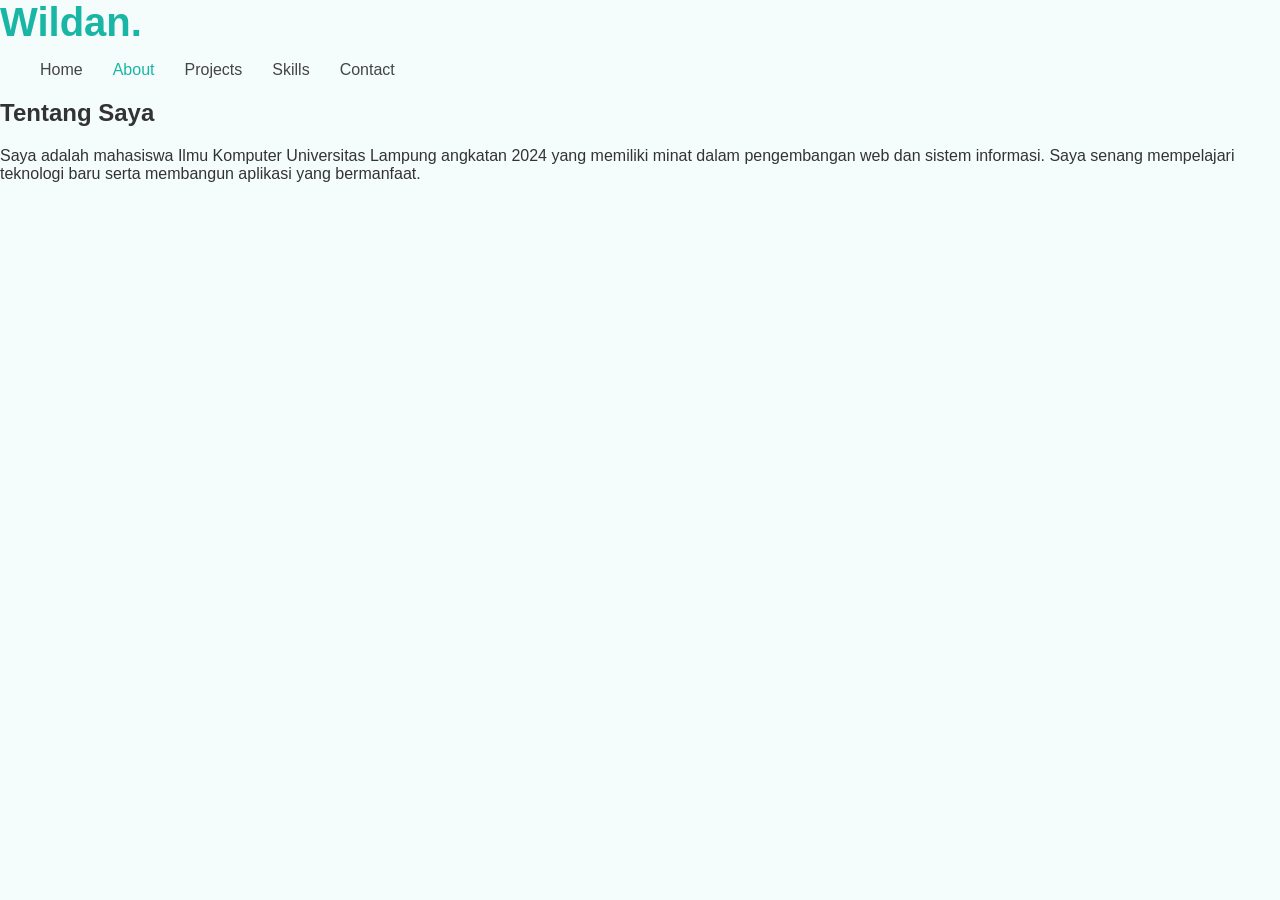
<file: about.html>
<!DOCTYPE html>
<html>
<head>
<meta charset="UTF-8">
<title>About Me</title>
<link rel="stylesheet" href="css/style.css">
</head>
<body>

<nav>
  <div class="logo">Wildan<span>.</span></div>
  <ul>
    <li><a href="index.html">Home</a></li>
    <li><a class="active" href="about.html">About</a></li>
    <li><a href="projects.html">Projects</a></li>
    <li><a href="skills.html">Skills</a></li>
    <li><a href="contact.html">Contact</a></li>
  </ul>
</nav>

<section class="content">
  <h2>Tentang Saya</h2>
  <p>Saya adalah mahasiswa Ilmu Komputer Universitas Lampung angkatan 2024 yang memiliki minat dalam pengembangan web dan sistem informasi. Saya senang mempelajari teknologi baru serta membangun aplikasi yang bermanfaat.</p>
</section>

<script src="js/script.js"></script>
</body>
</html>
</file>
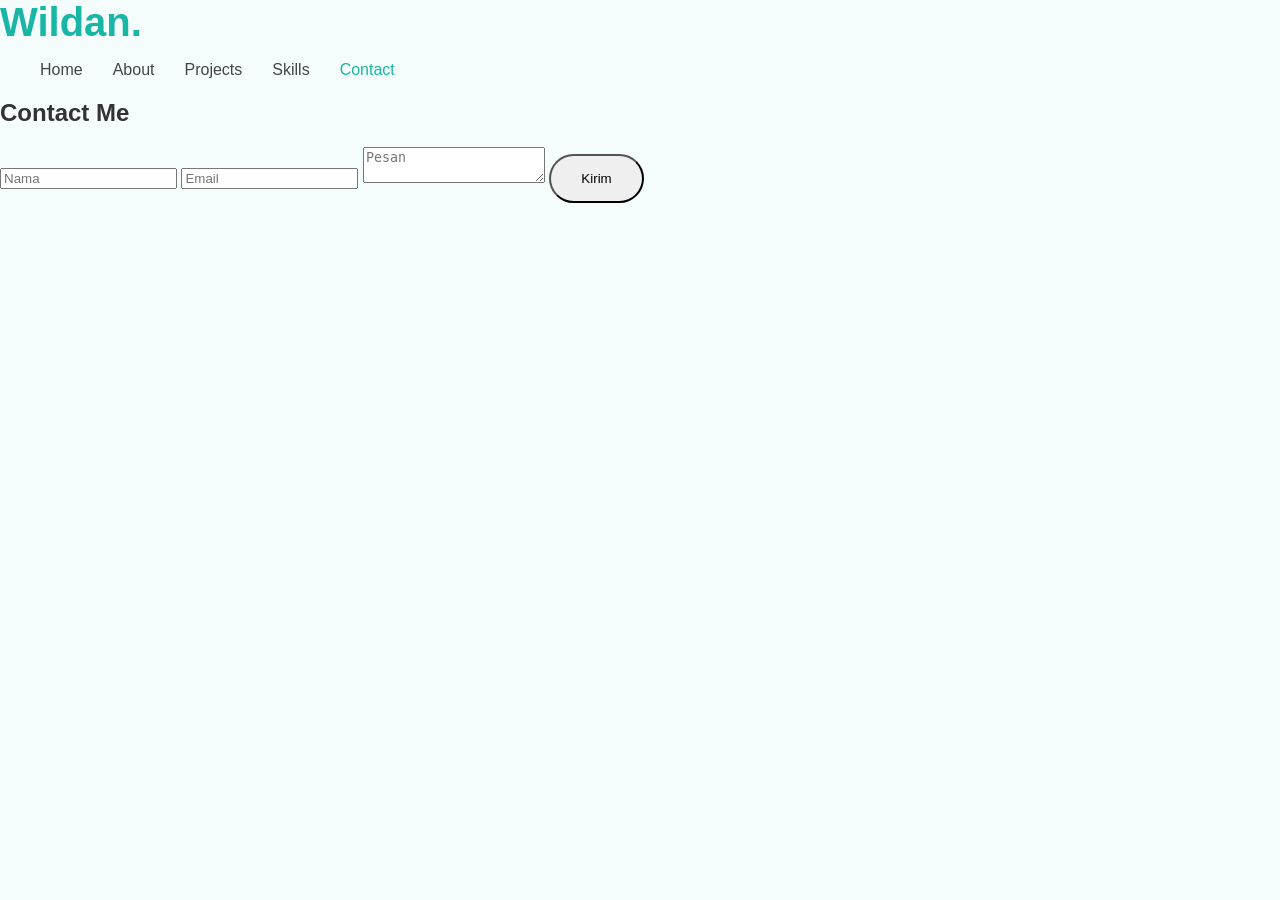
<file: contact.html>
<!DOCTYPE html>
<html>
<head>
<meta charset="UTF-8">
<title>Contact</title>
<link rel="stylesheet" href="css/style.css">
</head>
<body>

<nav>
  <div class="logo">Wildan<span>.</span></div>
  <ul>
    <li><a href="index.html">Home</a></li>
    <li><a href="about.html">About</a></li>
    <li><a href="projects.html">Projects</a></li>
    <li><a href="skills.html">Skills</a></li>
    <li><a class="active" href="contact.html">Contact</a></li>
  </ul>
</nav>

<section class="content">
  <h2>Contact Me</h2>

  <form id="contactForm">
    <input type="text" id="name" placeholder="Nama">
    <input type="email" id="email" placeholder="Email">
    <textarea id="message" placeholder="Pesan"></textarea>
    <button type="submit" class="btn">Kirim</button>
  </form>

  <p id="formMessage"></p>
</section>

<script src="js/script.js"></script>
</body>
</html>
</file>
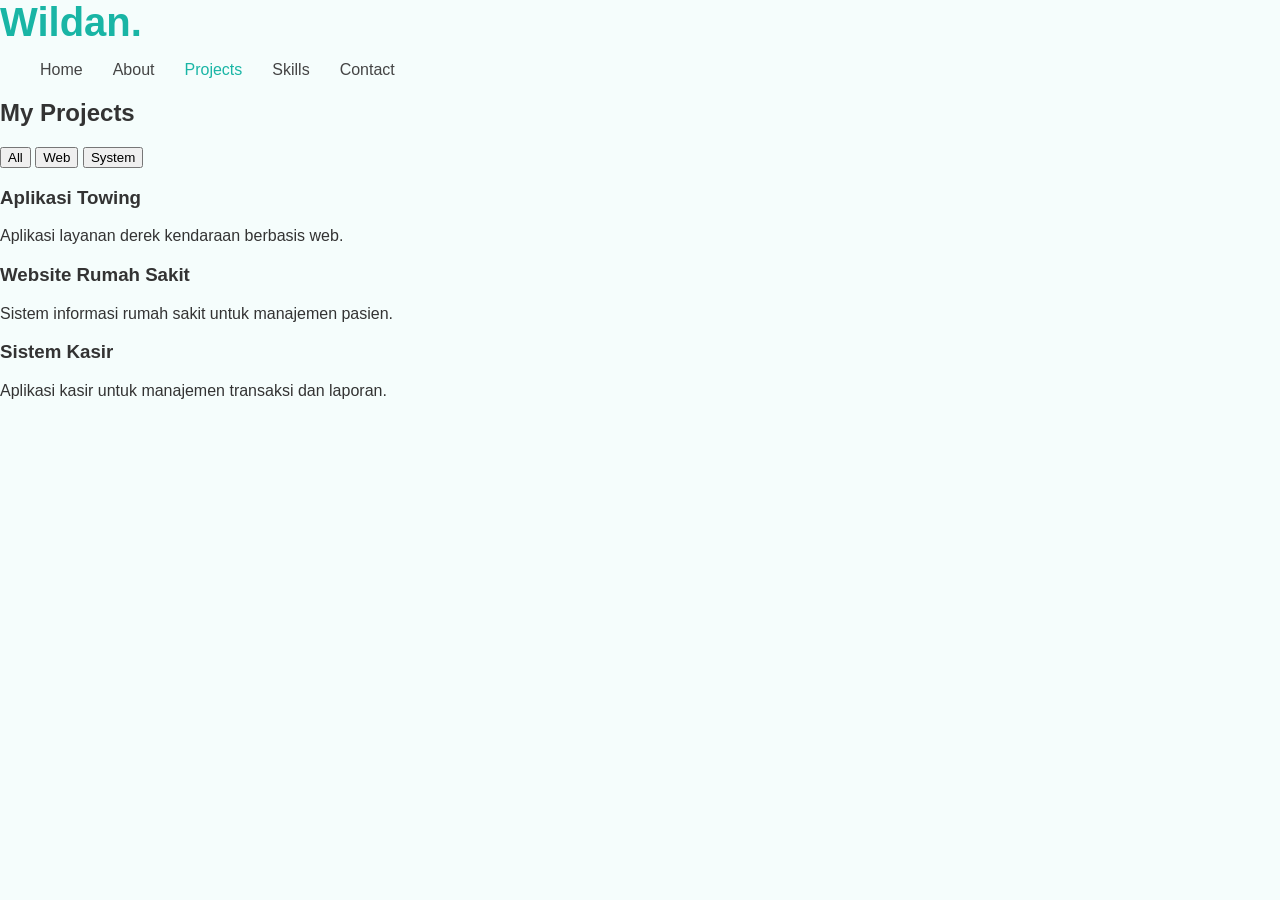
<file: projects.html>
<!DOCTYPE html>
<html>
<head>
<meta charset="UTF-8">
<title>Projects</title>
<link rel="stylesheet" href="css/style.css">
</head>
<body>

<nav>
  <div class="logo">Wildan<span>.</span></div>
  <ul>
    <li><a href="index.html">Home</a></li>
    <li><a href="about.html">About</a></li>
    <li><a class="active" href="projects.html">Projects</a></li>
    <li><a href="skills.html">Skills</a></li>
    <li><a href="contact.html">Contact</a></li>
  </ul>
</nav>

<section class="content">
  <h2>My Projects</h2>

  <div class="filter-buttons">
    <button onclick="filterProject('all')">All</button>
    <button onclick="filterProject('web')">Web</button>
    <button onclick="filterProject('system')">System</button>
  </div>

  <div class="project-container">

    <div class="project web">
      <h3>Aplikasi Towing</h3>
      <p>Aplikasi layanan derek kendaraan berbasis web.</p>
    </div>

    <div class="project web">
      <h3>Website Rumah Sakit</h3>
      <p>Sistem informasi rumah sakit untuk manajemen pasien.</p>
    </div>

    <div class="project system">
      <h3>Sistem Kasir</h3>
      <p>Aplikasi kasir untuk manajemen transaksi dan laporan.</p>
    </div>

  </div>
</section>

<script src="js/script.js"></script>
</body>
</html>
</file>
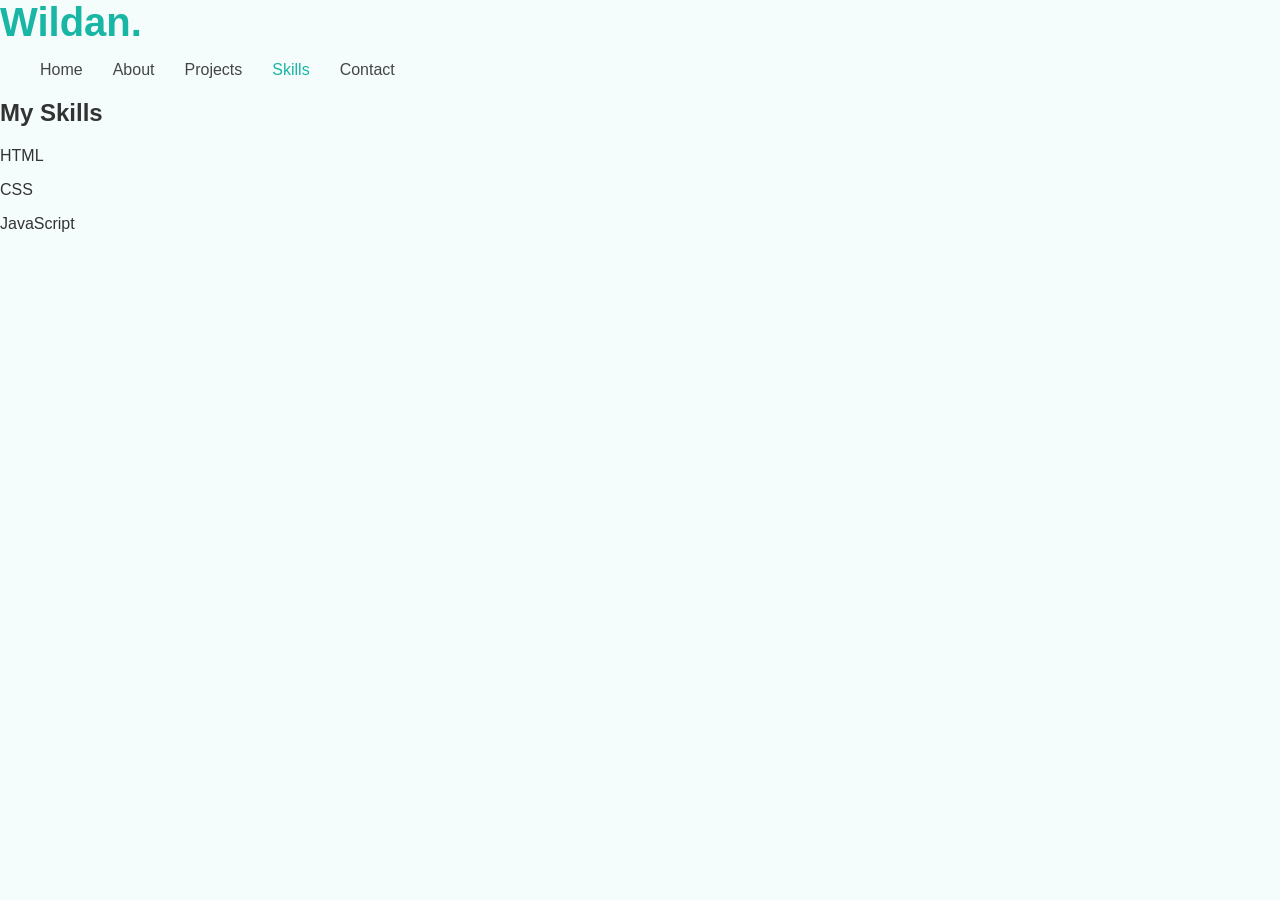
<file: skills.html>
<!DOCTYPE html>
<html>
<head>
<meta charset="UTF-8">
<title>Skills</title>
<link rel="stylesheet" href="css/style.css">
</head>
<body>

<nav>
  <div class="logo">Wildan<span>.</span></div>
  <ul>
    <li><a href="index.html">Home</a></li>
    <li><a href="about.html">About</a></li>
    <li><a href="projects.html">Projects</a></li>
    <li><a class="active" href="skills.html">Skills</a></li>
    <li><a href="contact.html">Contact</a></li>
  </ul>
</nav>

<section class="content">
  <h2>My Skills</h2>

  <div class="skill">
    <p>HTML</p>
    <div class="bar"><div class="fill" style="width:90%"></div></div>
  </div>

  <div class="skill">
    <p>CSS</p>
    <div class="bar"><div class="fill" style="width:85%"></div></div>
  </div>

  <div class="skill">
    <p>JavaScript</p>
    <div class="bar"><div class="fill" style="width:75%"></div></div>
  </div>

</section>

<script src="js/script.js"></script>
</body>
</html>
</file>
<file: css/style.css>
body{
margin:0;
font-family:Poppins, sans-serif;
background:#f5fdfc;
color:#333;
}

header{
display:flex;
justify-content:space-between;
align-items:center;
padding:20px 80px;
background:white;
}

.logo{
font-size:40px;
font-weight:bold;
color:#19b5a5;
}

.logo span{
color:#19b5a5;
}

nav ul{
display:flex;
gap:30px;
list-style:none;
}

nav a{
text-decoration:none;
color:#444;
}

.active{
color:#19b5a5;
}

.hero{
display:flex;
align-items:center;
justify-content:space-between;
padding:80px;
}

.hero-left{
max-width:500px;
}

.hero-left h4{
font-weight:400;
color:#19b5a5;
}

.hero-left span{
color:#f7941d;
}

.hero-left h1{
font-size:60px;
color:#19b5a5;
margin:10px 0;
}

.buttons{
margin-top:30px;
}

.btn{
padding:15px 30px;
border-radius:30px;
text-decoration:none;
margin-right:15px;
display:inline-block;
font-weight:500;
}

.hire{
background:#19b5a5;
color:white;
}

.resume{
background:#f7941d;
color:white;
}

.hero-right{
position:relative;
}

.circle{
width:400px;
height:400px;
border-radius:50%;
background:rgba(25,181,165,0.1);
display:flex;
align-items:center;
justify-content:center;
}

.circle img{
width:350px;
height:350px;
border-radius:50%;
object-fit:cover;
}

.wave{
height:150px;
background:#19b5a5;
border-top-left-radius:100% 50%;
border-top-right-radius:100% 50%;
margin-top:50px;
}
</file>
